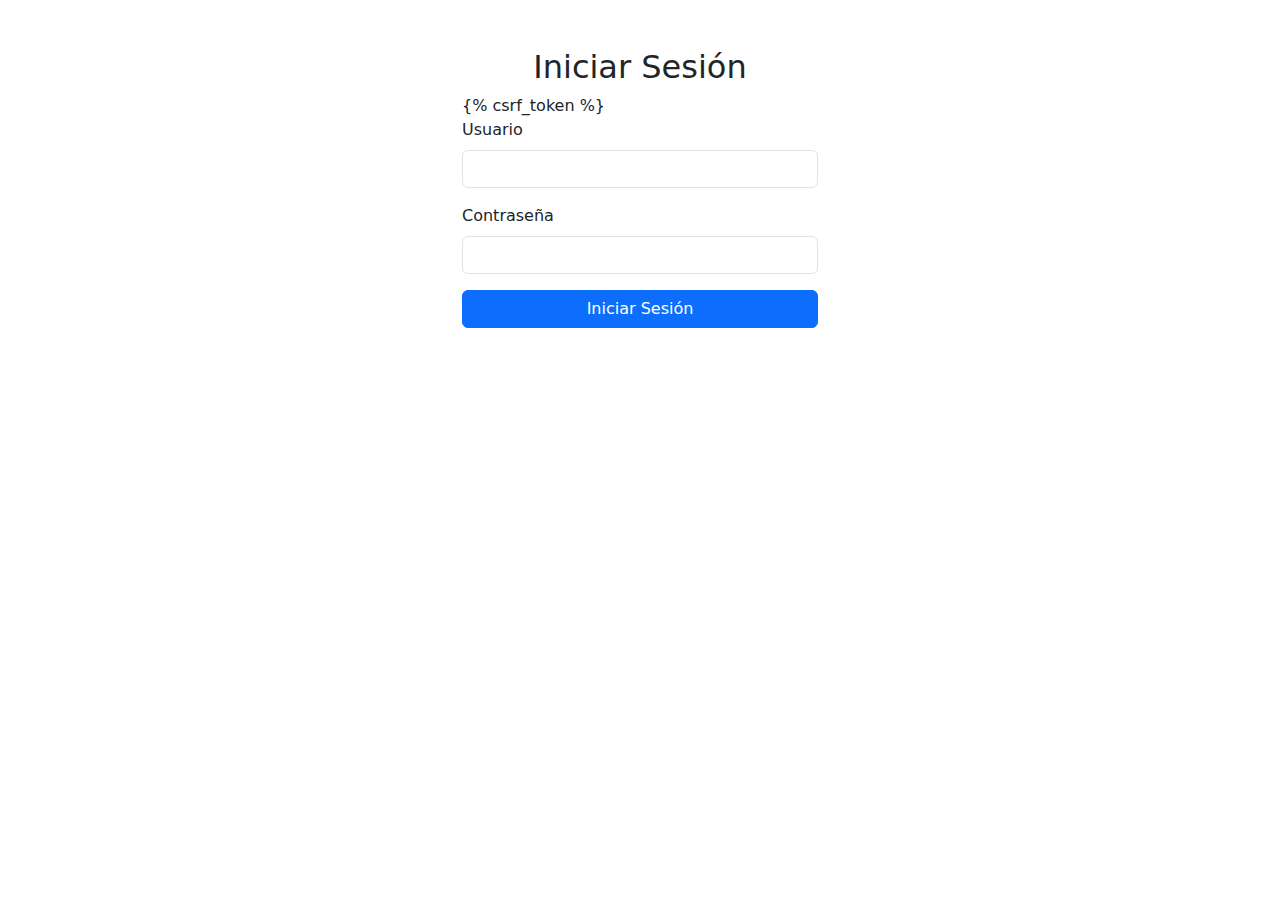
<file: catalogolap/templates/registration/login.html>
<!-- Archivo: catalogolap/templates/registration/login.html -->

<!DOCTYPE html>
<html lang="es">
<head>
    <meta charset="UTF-8">
    <meta name="viewport" content="width=device-width, initial-scale=1.0">
    <title>Iniciar Sesión</title>
    <link href="https://cdn.jsdelivr.net/npm/bootstrap@5.3.0/dist/css/bootstrap.min.css" rel="stylesheet">
</head>
<body>
    <div class="container mt-5">
        <h2 class="text-center">Iniciar Sesión</h2>
        <div class="row justify-content-center">
            <div class="col-md-4">
                <form method="post">
                    {% csrf_token %}
                    <div class="mb-3">
                        <label for="id_username" class="form-label">Usuario</label>
                        <input type="text" class="form-control" id="id_username" name="username" required>
                    </div>
                    <div class="mb-3">
                        <label for="id_password" class="form-label">Contraseña</label>
                        <input type="password" class="form-control" id="id_password" name="password" required>
                    </div>
                    <button type="submit" class="btn btn-primary w-100">Iniciar Sesión</button>
                </form>
            </div>
        </div>
    </div>
    <script src="https://cdn.jsdelivr.net/npm/bootstrap@5.3.0/dist/js/bootstrap.bundle.min.js"></script>
</body>
</html>
</file>
